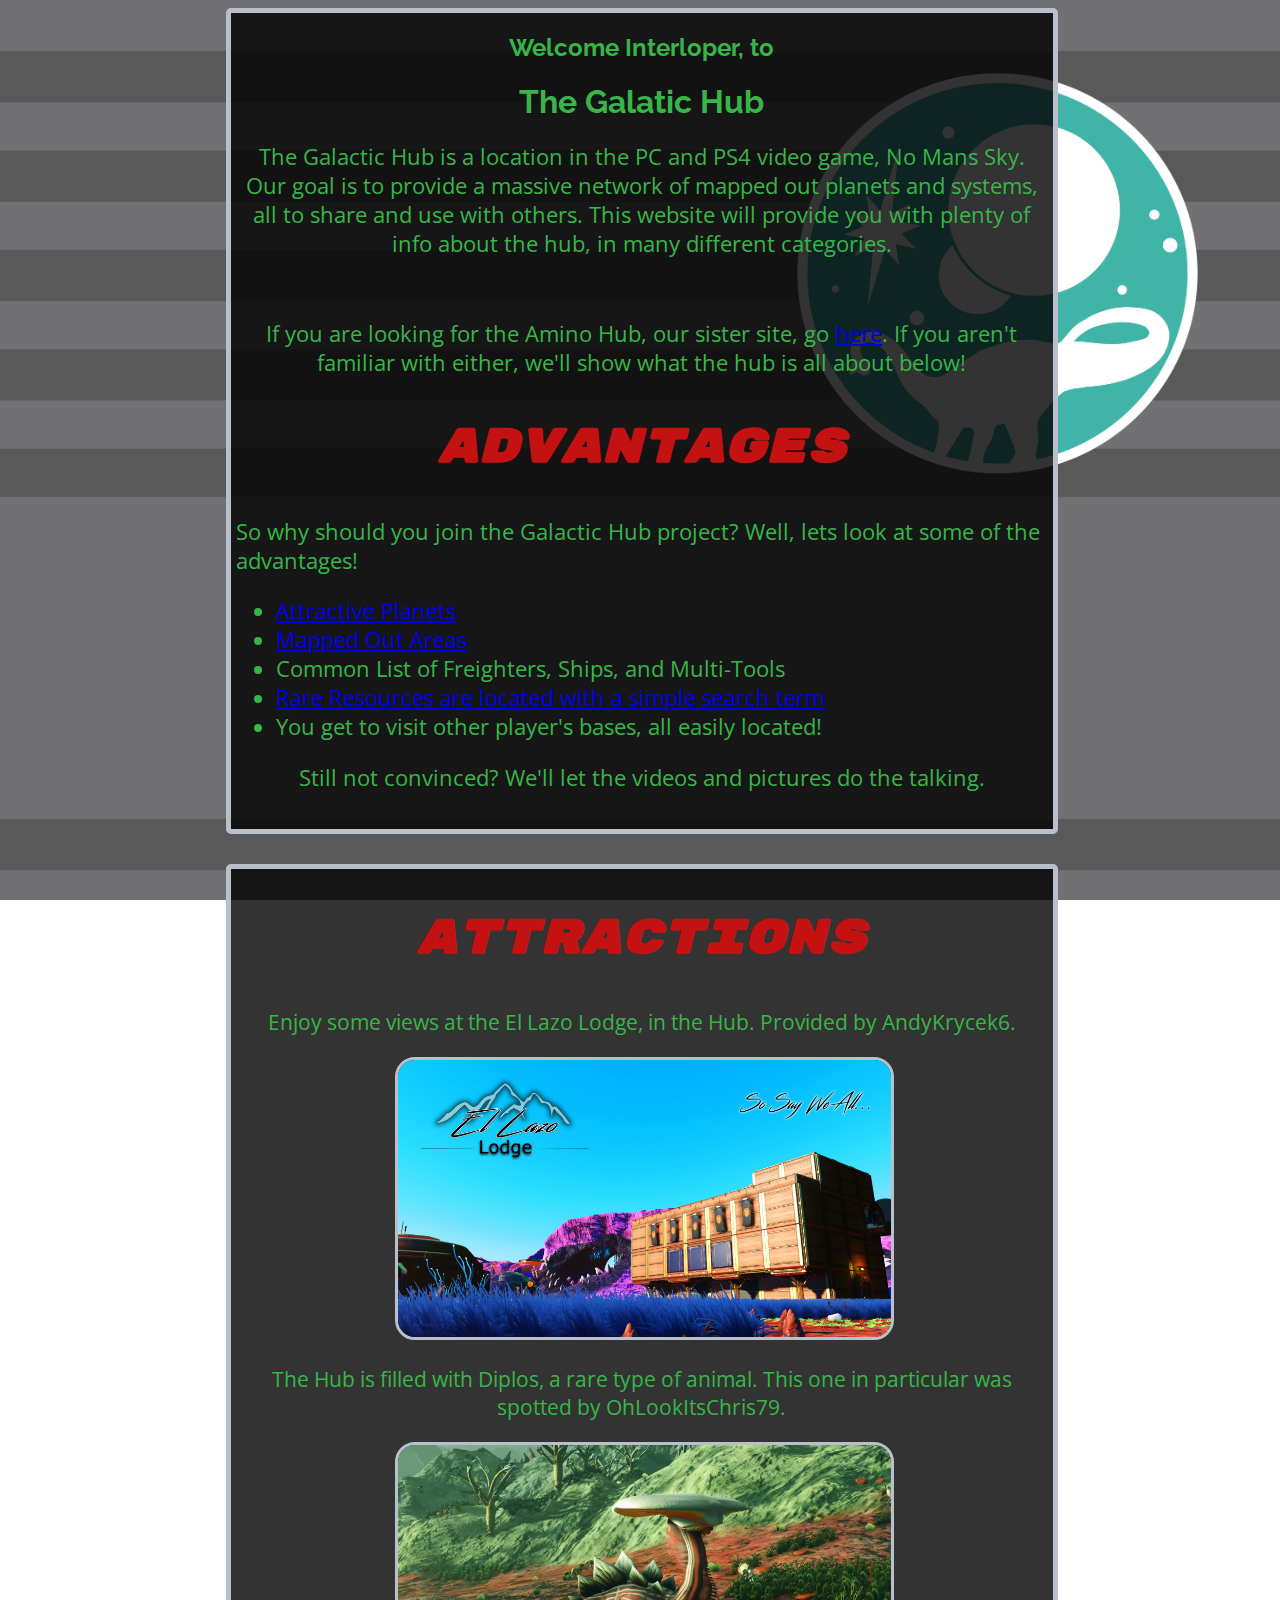
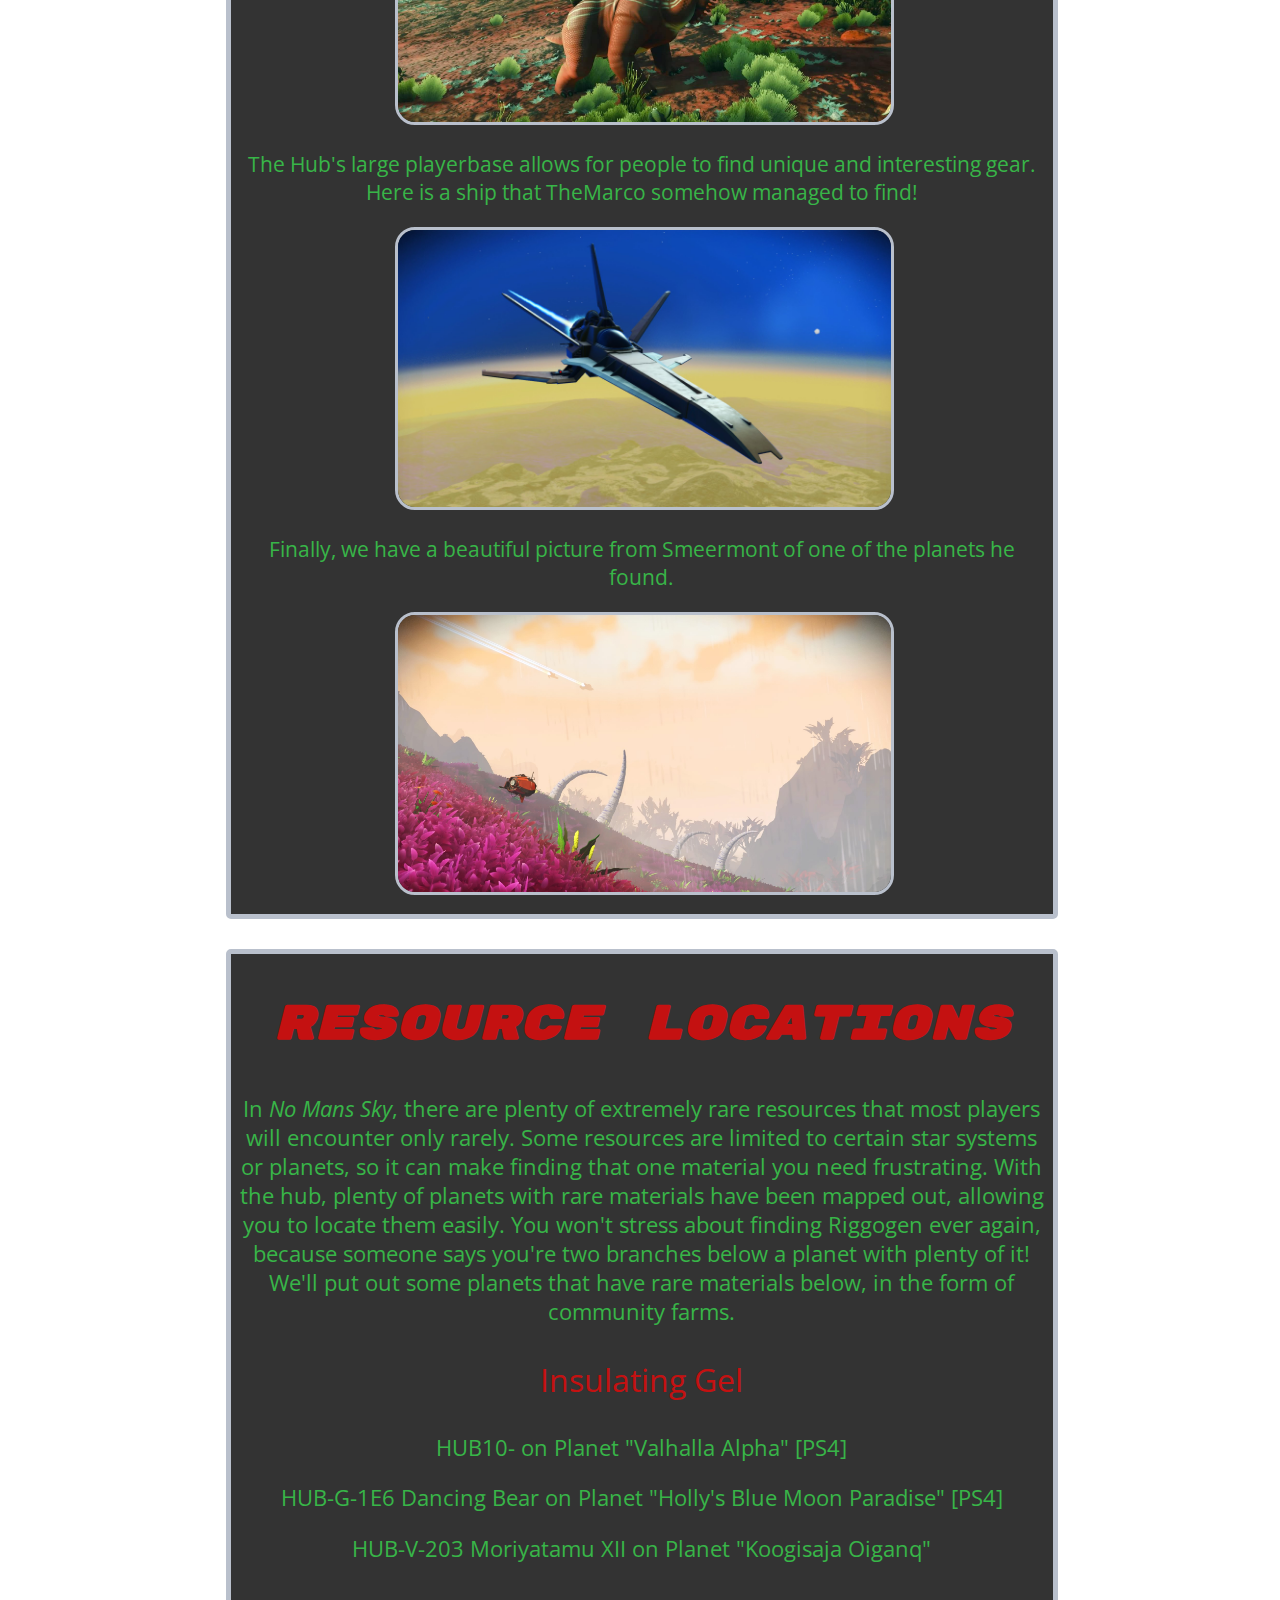
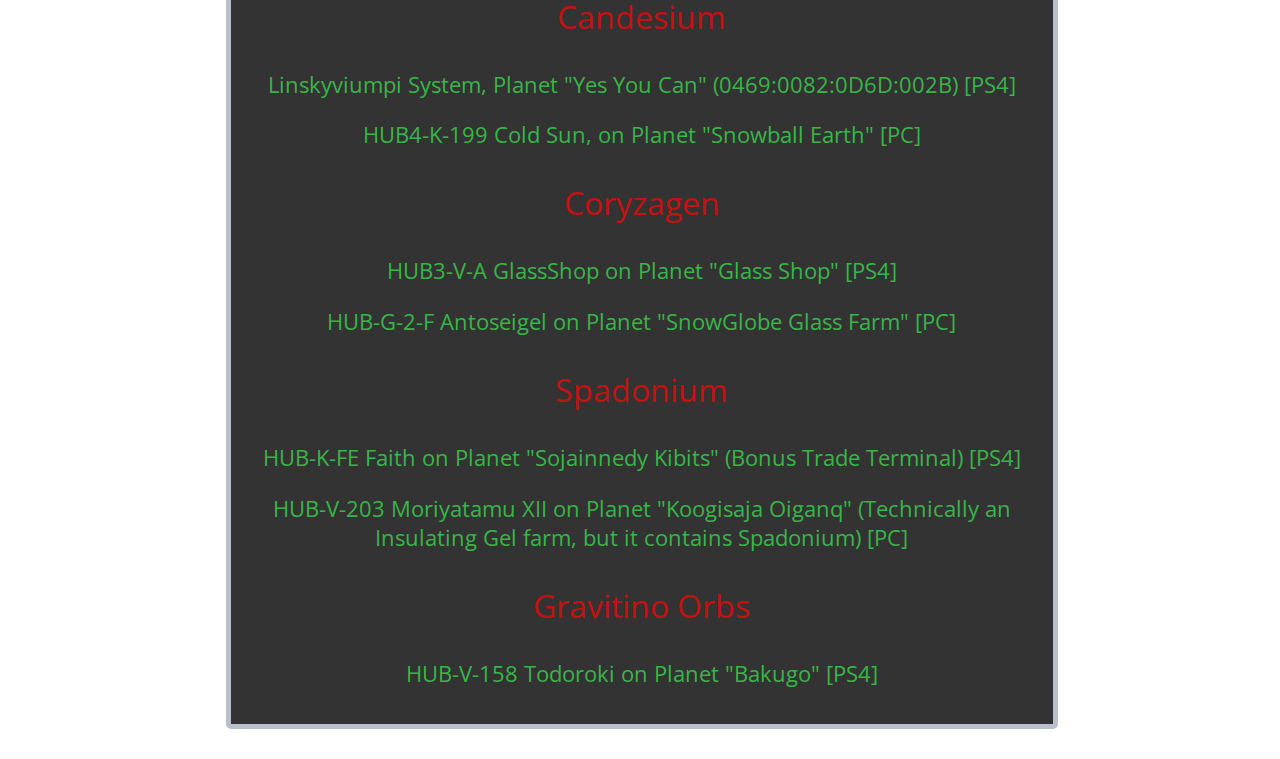
<file: index.html>
<!DOCTYPE html>

<html>

<head>
	<meta charset = "UTF-8"/>
	<title>No Mans Sky Galactic Hub</title>
	<link href="main.css" rel="stylesheet" type="text/css">
	<link href="https://fonts.googleapis.com/css?family=Raleway|Rubik+Mono+One" rel="stylesheet">
	<link href="https://fonts.googleapis.com/css?family=Open+Sans+Condensed:300" rel="stylesheet">
</head>

<body>
	
	<main>
	
		<h2 class = "title">Welcome Interloper, to</h2>
		<h1 class = "title">The Galatic Hub</h1>
		
		<p class = "article_text">The Galactic Hub is a location in the PC and PS4 video game, No Mans Sky. Our goal is to provide a massive network of mapped out planets and systems, all to share and use with others. This website will provide you with plenty of info about the hub, in many different categories.</p>
		<br>
		
		<p class = "article_text">If you are looking for the Amino Hub, our sister site, go <a href = "http://nomanssky.gamepedia.com/Amino_Prime_Hub">here</a>. If you aren't familiar with either, we'll show what the hub is all about below!</p>
		
		<h2 class = "article_flair">Advantages</h2>
		
		<p class = "article_text" style = "text-align: left">So why should you join the Galactic Hub project? Well, lets look at some of the advantages!</p>
		
		<ul class = "article_li">
			<li><a href = "#attract">Attractive Planets</a></li>
			<li><a href = "navigation.html">Mapped Out Areas</a></li>
			<li>Common List of Freighters, Ships, and Multi-Tools</li>
			<li><a href = "#RLoc">Rare Resources are located with a simple search term</a></li>
			<li>You get to visit other player's bases, all easily located!</li>
		</ul>
		
		<p class = "article_text">Still not convinced? We'll let the videos and pictures do the talking.</p>
	
	</main>
	
	<main>
	
			<h2 class = "article_flair" id = "attract">Attractions</h2>
			
		<p class = "article_text" style = "text-align: center; font-size: 1.3em;">Enjoy some views at the El Lazo Lodge, in the Hub. Provided by AndyKrycek6.</p>
		<img src = "assets/andykrycek6_postcard.jpg" class = "article_pic"/>
		
		<p class = "article_text" style = "text-align: center; font-size: 1.3em;">The Hub is filled with Diplos, a rare type of animal. This one in particular was spotted by OhLookItsChris79.</p>
		<img src = "assets/ohlookitschris79_diplo.jpg" class = "article_pic"/>
		
		<p class = "article_text" style = "text-align: center; font-size: 1.3em;">The Hub's large playerbase allows for people to find unique and interesting gear. Here is a ship that TheMarco somehow managed to find!</p>
		<img src = "assets/TheMarco_fighter.jpg" class = "article_pic"/>
		
		<p class = "article_text" style = "text-align: center; font-size: 1.3em;">Finally, we have a beautiful picture from Smeermont of one of the planets he found.</p>
		<img src = "assets/smeermont_photo.jpg" class = "article_pic"/>
		
	</main>
	
	<main>
	
		<h2 class = "article_flair" id = "RLoc">Resource Locations</h2>
		
		<p class = "article_text">In <i>No Mans Sky</i>, there are plenty of extremely rare resources that most players will encounter only rarely. Some resources are limited to certain star systems or planets, so it can make finding that one material you need frustrating. With the hub, plenty of planets with rare materials have been mapped out, allowing you to locate them easily. You won't stress about finding Riggogen ever again, because someone says you're two branches below a planet with plenty of it! We'll put out some planets that have rare materials below, in the form of community farms.</p>
		
		<p class = "article_flair_minor">Insulating Gel</p>
			<p class = "article_text">HUB10- on Planet "Valhalla Alpha" [PS4]</p>
			<p class = "article_text">HUB-G-1E6 Dancing Bear on Planet "Holly's Blue Moon Paradise" [PS4]</p>
			<p class = "article_text">HUB-V-203 Moriyatamu XII on Planet "Koogisaja Oiganq"</p>
	
		<p class = "article_flair_minor">Candesium</p>
			<p class = "article_text">Linskyviumpi System, Planet "Yes You Can" (0469:0082:0D6D:002B) [PS4]</p>
			<p class = "article_text">HUB4-K-199 Cold Sun, on Planet "Snowball Earth" [PC]</p>
			
		<p class = "article_flair_minor">Coryzagen</p>
			<p class = "article_text">HUB3-V-A GlassShop on Planet "Glass Shop" [PS4]</p>
			<p class = "article_text">HUB-G-2-F Antoseigel on Planet "SnowGlobe Glass Farm" [PC]</p>
		
		<p class = "article_flair_minor">Spadonium</p>
			<p class = "article_text">HUB-K-FE Faith on Planet "Sojainnedy Kibits" (Bonus Trade Terminal) [PS4]</p>
			<p class = "article_text">HUB-V-203 Moriyatamu XII on Planet "Koogisaja Oiganq" (Technically an Insulating Gel farm, but it contains Spadonium) [PC]</p>
				
		<p class = "article_flair_minor">Gravitino Orbs</p>
			<p class = "article_text">HUB-V-158 Todoroki on Planet "Bakugo" [PS4]</p>
	</main>
	
</body>

</html>
</file>
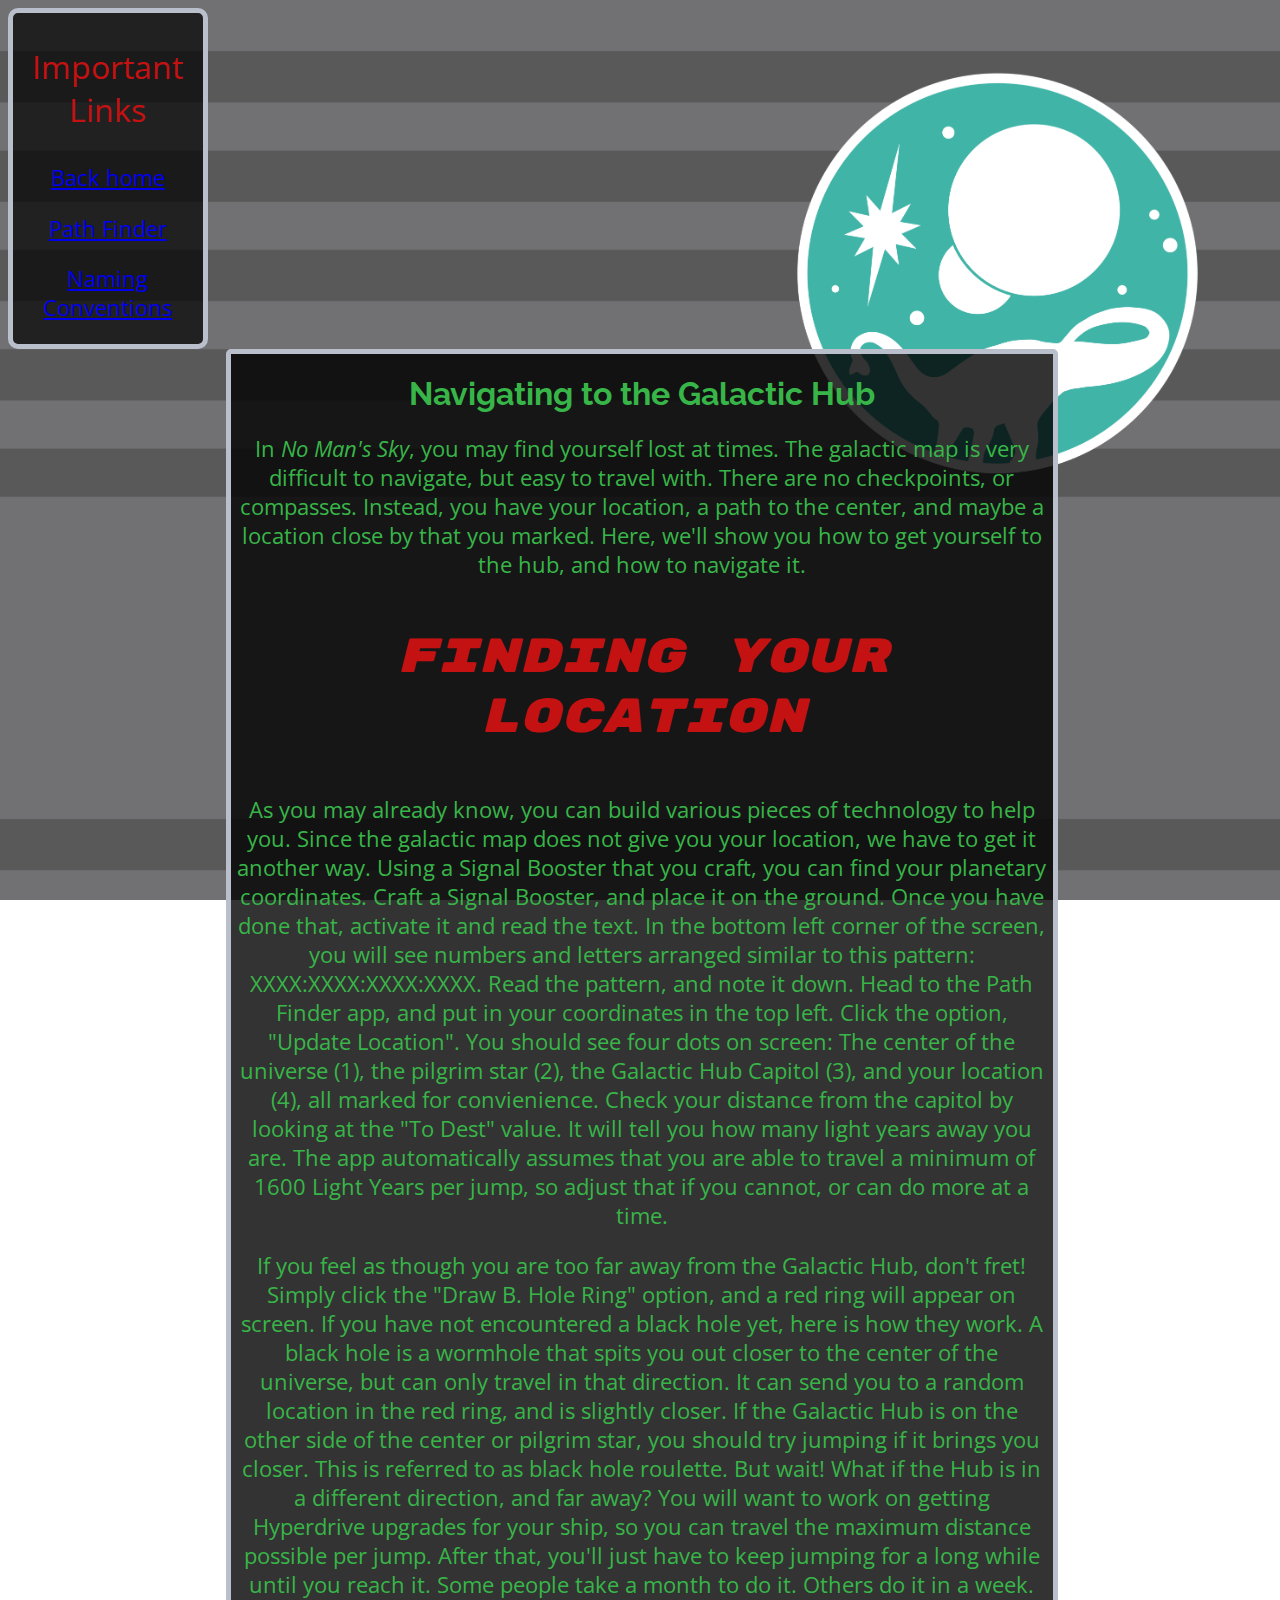
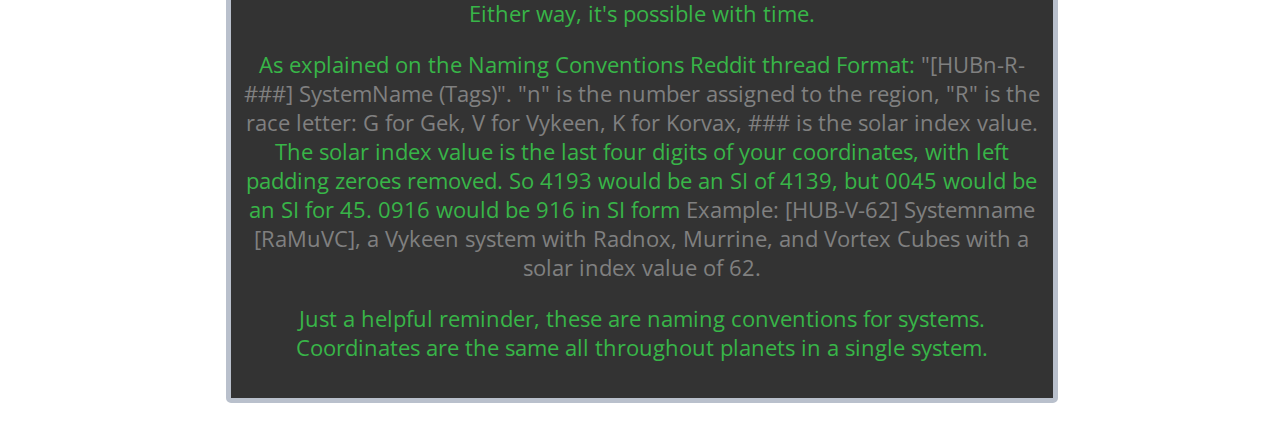
<file: navigation.html>
<!DOCTYPE html>
<html>

<head>
	<meta charset = "UTF-8"/>
	<title>Galactic Hub - Navigation</title>
	<link href="main.css" rel="stylesheet" type="text/css">
	<link href="https://fonts.googleapis.com/css?family=Raleway|Rubik+Mono+One" rel="stylesheet">
	<link href="https://fonts.googleapis.com/css?family=Open+Sans+Condensed:300" rel="stylesheet">
</head>

<body>					
		<aside>
			
	
			<p class = "article_flair_minor">Important Links</p>
			<p class = "article_text"><a href = "index.html">Back home</a></p>		
			<p class = "article_text"><a href="https://pahefu.github.io/pilgrimstarpath/">Path Finder</a></p>
			<p class = "article_text"><a href = "https://www.reddit.com/r/NMSGalacticHub/comments/5bki83/galactic_hub_project_detailed_naming_guidelines/">Naming Conventions</a></p>
			
		</aside>
		
		<main style>
			<h1 class = "title"> Navigating to the Galactic Hub</h1>
			<p class = "article_text">In <i>No Man's Sky</i>, you may find yourself lost at times. The galactic map is very difficult to navigate, but easy to travel with. There are no checkpoints, or compasses. Instead, you have your location, a path to the center, and maybe a location close by that you marked. Here, we'll show you how to get yourself to the hub, and how to navigate it.</p>
			
			<p class = "article_flair">Finding your Location</p>
			<p class = "article_text">As you may already know, you can build various pieces of technology to help you. Since the galactic map does not give you your location, we have to get it another way. Using a Signal Booster that you craft, you can find your planetary coordinates. Craft a Signal Booster, and place it on the ground. Once you have done that, activate it and read the text. In the bottom left corner of the screen, you will see numbers and letters arranged similar to this pattern: XXXX:XXXX:XXXX:XXXX. Read the pattern, and note it down. Head to the Path Finder app, and put in your coordinates in the top left. Click the option, "Update Location". You should see four dots on screen: The center of the universe (1), the pilgrim star (2), the Galactic Hub Capitol (3), and your location (4), all marked for convienience. Check your distance from the capitol by looking at the "To Dest" value. It will tell you how many light years away you are. The app automatically assumes that you are able to travel a minimum of 1600 Light Years per jump, so adjust that if you cannot, or can do more at a time.</p>
			<p class = "article_text">If you feel as though you are too far away from the Galactic Hub, don't fret! Simply click the "Draw B. Hole Ring" option, and a red ring will appear on screen. If you have not encountered a black hole yet, here is how they work. A black hole is a wormhole that spits you out closer to the center of the universe, but can only travel in that direction. It can send you to a random location in the red ring, and is slightly closer. If the Galactic Hub is on the other side of the center or pilgrim star, you should try jumping if it brings you closer. This is referred to as black hole roulette. But wait! What if the Hub is in a different direction, and far away? You will want to work on getting Hyperdrive upgrades for your ship, so you can travel the maximum distance possible per jump. After that, you'll just have to keep jumping for a long while until you reach it. Some people take a month to do it. Others do it in a week. Either way, it's possible with time.</p>
			<p class = "article_text">As explained on the Naming Conventions Reddit thread Format: <span style = "color: grey;">"[HUBn-R-###] SystemName (Tags)". "n" is the number assigned to the region, "R" is the race letter: G for Gek, V for Vykeen, K for Korvax, ### is the solar index value.</span> The solar index value is the last four digits of your coordinates, with left padding zeroes removed. So 4193 would be an SI of 4139, but 0045 would be an SI for 45. 0916 would be 916 in SI form <span style = "color: gray;">Example: [HUB-V-62] Systemname [RaMuVC], a Vykeen system with Radnox, Murrine, and Vortex Cubes with a solar index value of 62.</span></p>
			<p class = "article_text">Just a helpful reminder, these are naming conventions for systems. Coordinates are the same all throughout planets in a single system.</p>
		</main>
</body>

</html>
</file>
<file: main.css>
body {
	/* Set the background image to the Hub Flag, and make sure it isn't bigger than the screen. Had problems with this earlier. */
	background-image: url(assets/flag_bg.png), url(assets/flag_bge.png);
	background-size: 100%, 100%;
	background-repeat: no-repeat, repeat;
	background-attachment: fixed, fixed;
}

main {
	/* We have to do this at the beginning of all content inside the body, due to the above code for the background */
	background-image: none;
	background-color: rgba(0,0,0,0.8);
	
	/*Give main content a neat rounded border. May change the color in the future. */
	border-style: solid;
	border-color: #b9c0cc;
	border-width: 5px;
	border-radius: 5px;
	
	/*Misc Stuff */
	padding-bottom: 15px;
	margin-bottom: 30px;
	
	/*Make sure that the article doesn't completely cover the page, and make it centered. */
	max-width: 65%;
	margin-left: 17.25%;
}

aside {
	/* Background Stuff */
	background-image: none;
	background-color: rgba(0,0,0,0.7);
	
	/* Misc */
	max-width: 15%;
	
	/* Border similar to main */
	border-style: solid;
	border-color: #b9c0cc;
	border-width: 5px;
	border-radius: 10px;
		
}
/* 
____________________________________________________________________________________________
____________________________________________________________________________________________
Article Text, Pictures, and Misc
____________________________________________________________________________________________
____________________________________________________________________________________________
*/

.title {
	background-image: none;
	background-color: rgba(0,0,0,0);
	
	/* Text Settings. */
	text-align: center;
	color: #38b548;
	font-family: 'Raleway', sans-serif;
}

/* Article Text and Article Lists are similar, but the latter requires a small change.*/
.article_text, .article_li {
	background-image: none;
	background-color: rgba(0,0,0,0);
	
	/* Similar settings to the title class */
	color: #38b548;
	text-align: justify;
	font-family: 'Open Sans Condensed', sans-serif;
	font-size: 1.35em;
	padding-left: 5px;
	padding-right: 5px;
}

.article_li {
	margin-left: 40px;
}

.article_text {
	text-align: center;
}

.article_video {
	display: block;
	margin: 0 auto;
	border-style: solid;
	border-color: #b9c0cc;
	border-width: 3px;
	border-radius: 20px;
}

.article_pic {

	/* Adjust maximum picture size and center it */
	max-width: 60%;
	height: auto;
	margin-left: 20%;
	
	
	/* Border Stuff */
	border-style: solid;
	border-color: #b9c0cc;
	border-width: 3px;
	border-radius: 20px;
	
	/* Adjust opacity so it is fully visible */
	background-color: rgba(0,0,0,0);
}

/* Article Flair is a simple way to describe stylish text */
.article_flair {
	
	/* Adjust the overall look of the text*/
	color: #C41111;
	font-style: italic;
	font-size: 3em;
	font-family: 'Rubik Mono One', sans-serif;
	text-align: center;
}

.article_flair_minor {
	font-size: 2em;
	color: #C41111;
	font-family: "Open Sans Condensed", "Sans Serif";
	text-align: center;
}

.article_link {
	background-image: none;
	background-color: rgba(0,0,0,0);
	
	/* Similar settings to the title class */
	color: #38b548;
	text-align: inherit;
	font-family: 'Open Sans Condensed', sans-serif;
	font-size: 1.35em;
	padding-left: 5px;
	padding-right: 5px;
}
}

/* Developer Note: at this point in time, I realize that rgba is really weird. It stacks, so the <main> tag has a setting of 0,0,0,0.8 which means slightly transparent. Transparency on anything on top of that stacks, it doesn't replace the initial transparency. I got the logo fixed anyways, so that's good, right?*/
</file>
